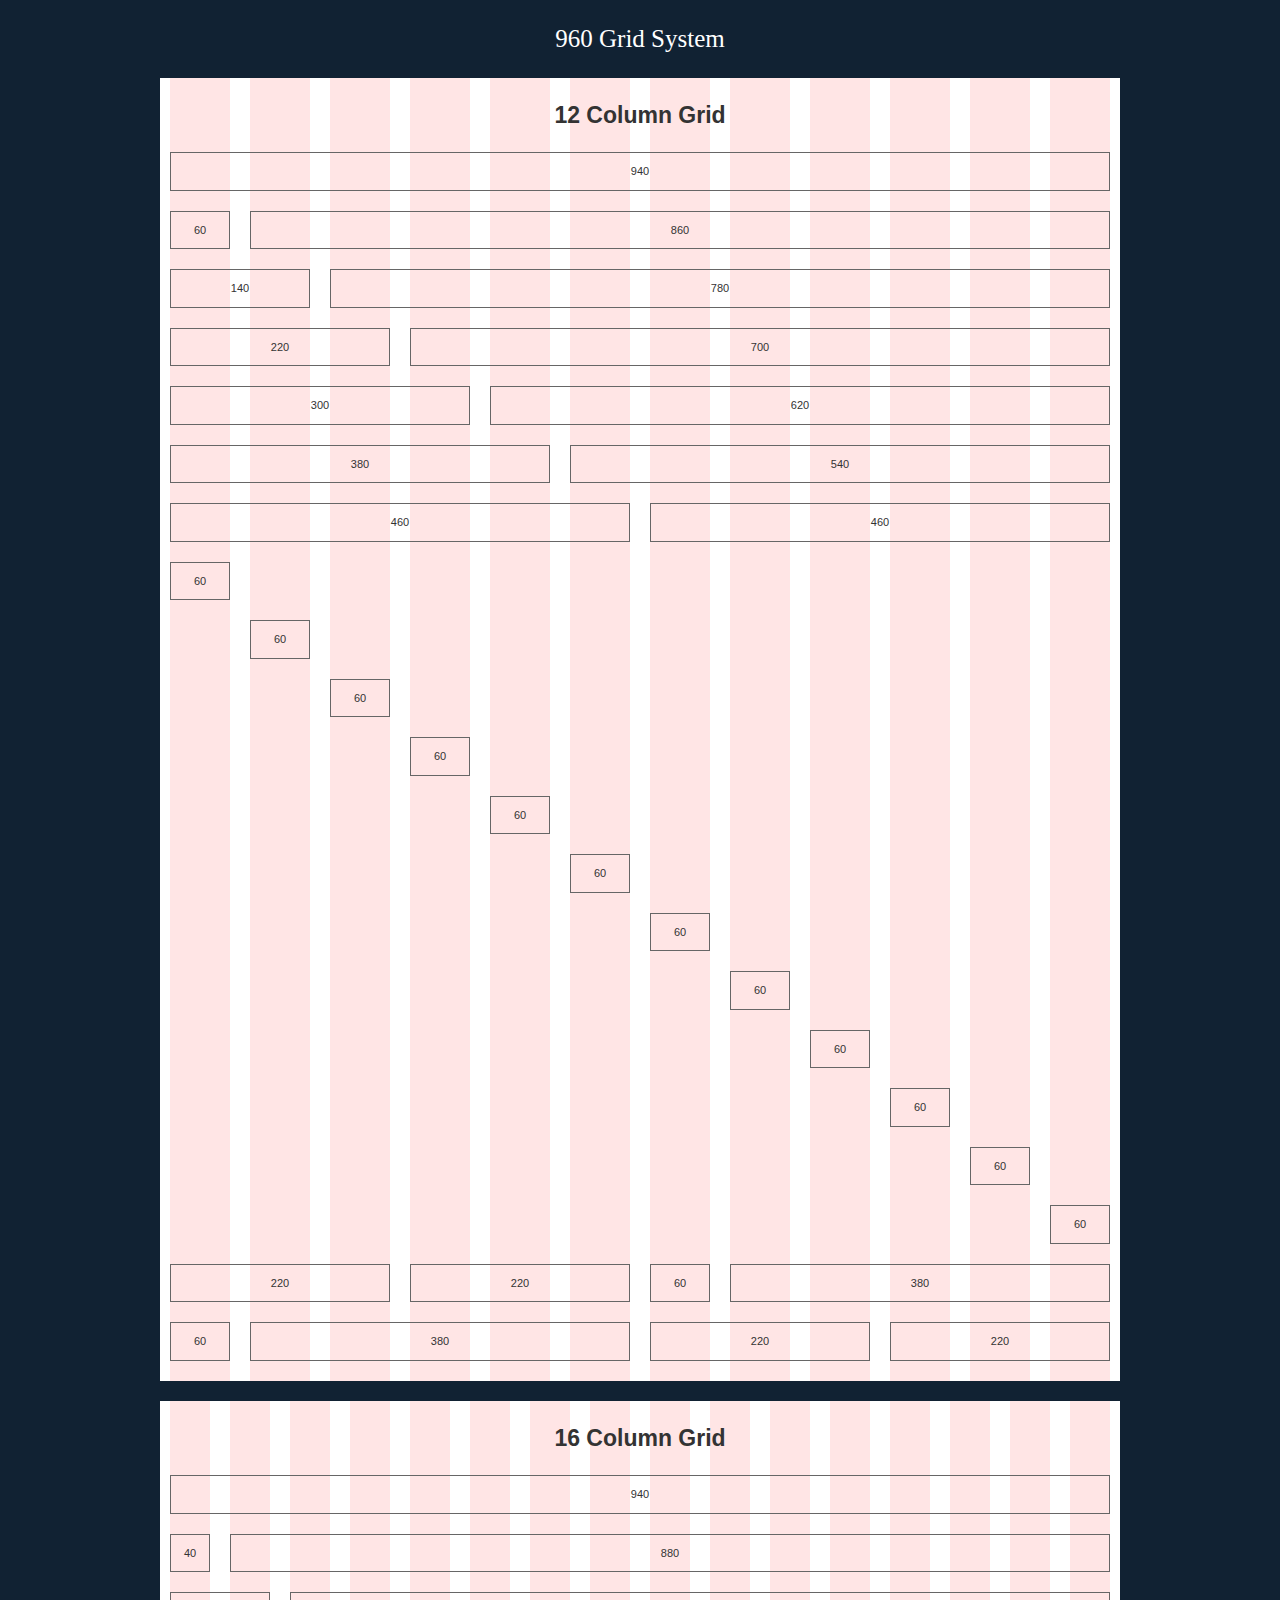
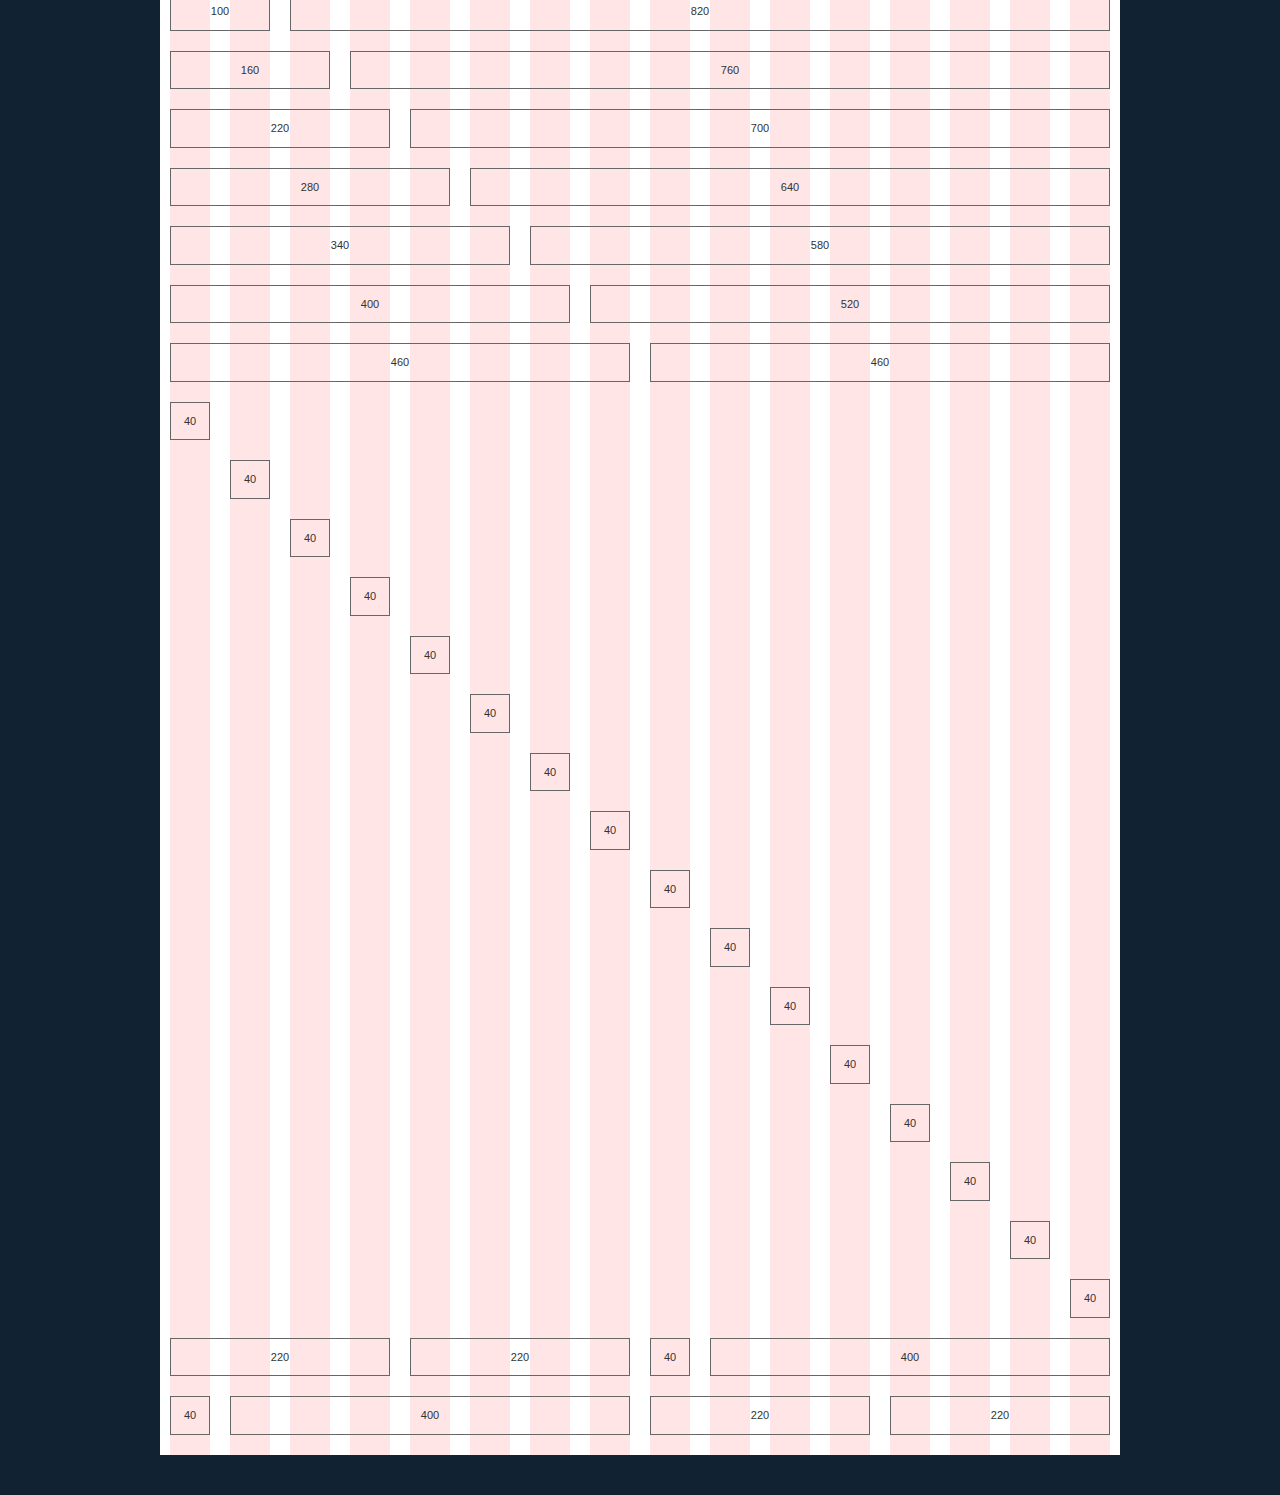
<file: Resources/Public/StyleSheets/960/code/demo.html>
<!DOCTYPE html>
<html lang="en">
<head>
<meta charset="utf-8" />
<title>960 Grid System &mdash; Demo</title>
<link rel="stylesheet" href="css/reset.css" />
<link rel="stylesheet" href="css/text.css" />
<link rel="stylesheet" href="css/960.css" />
<link rel="stylesheet" href="css/demo.css" />
</head>
<body>
<h1>
  <a href="http://960.gs/">960 Grid System</a>
</h1>
<div class="container_12">
  <h2>
    12 Column Grid
  </h2>
  <div class="grid_12">
    <p>
      940
    </p>
  </div>
  <!-- end .grid_12 -->
  <div class="clear"></div>
  <div class="grid_1">
    <p>
      60
    </p>
  </div>
  <!-- end .grid_1 -->
  <div class="grid_11">
    <p>
      860
    </p>
  </div>
  <!-- end .grid_11 -->
  <div class="clear"></div>
  <div class="grid_2">
    <p>
      140
    </p>
  </div>
  <!-- end .grid_2 -->
  <div class="grid_10">
    <p>
      780
    </p>
  </div>
  <!-- end .grid_10 -->
  <div class="clear"></div>
  <div class="grid_3">
    <p>
      220
    </p>
  </div>
  <!-- end .grid_3 -->
  <div class="grid_9">
    <p>
      700
    </p>
  </div>
  <!-- end .grid_9 -->
  <div class="clear"></div>
  <div class="grid_4">
    <p>
      300
    </p>
  </div>
  <!-- end .grid_4 -->
  <div class="grid_8">
    <p>
      620
    </p>
  </div>
  <!-- end .grid_8 -->
  <div class="clear"></div>
  <div class="grid_5">
    <p>
      380
    </p>
  </div>
  <!-- end .grid_5 -->
  <div class="grid_7">
    <p>
      540
    </p>
  </div>
  <!-- end .grid_7 -->
  <div class="clear"></div>
  <div class="grid_6">
    <p>
      460
    </p>
  </div>
  <!-- end .grid_6 -->
  <div class="grid_6">
    <p>
      460
    </p>
  </div>
  <!-- end .grid_6 -->
  <div class="clear"></div>
  <div class="grid_1 suffix_11">
    <p>
      60
    </p>
  </div>
  <!-- end .grid_1.suffix_11 -->
  <div class="clear"></div>
  <div class="grid_1 prefix_1 suffix_10">
    <p>
      60
    </p>
  </div>
  <!-- end .grid_1.prefix_1.suffix_10 -->
  <div class="clear"></div>
  <div class="grid_1 prefix_2 suffix_9">
    <p>
      60
    </p>
  </div>
  <!-- end .grid_1.prefix_2.suffix_9 -->
  <div class="clear"></div>
  <div class="grid_1 prefix_3 suffix_8">
    <p>
      60
    </p>
  </div>
  <!-- end .grid_1.prefix_3.suffix_8 -->
  <div class="clear"></div>
  <div class="grid_1 prefix_4 suffix_7">
    <p>
      60
    </p>
  </div>
  <!-- end .grid_1.prefix_4.suffix_7 -->
  <div class="clear"></div>
  <div class="grid_1 prefix_5 suffix_6">
    <p>
      60
    </p>
  </div>
  <!-- end .grid_1.prefix_5.suffix_6 -->
  <div class="clear"></div>
  <div class="grid_1 prefix_6 suffix_5">
    <p>
      60
    </p>
  </div>
  <!-- end .grid_1.prefix_6.suffix_5 -->
  <div class="clear"></div>
  <div class="grid_1 prefix_7 suffix_4">
    <p>
      60
    </p>
  </div>
  <!-- end .grid_1.prefix_7.suffix_4 -->
  <div class="clear"></div>
  <div class="grid_1 prefix_8 suffix_3">
    <p>
      60
    </p>
  </div>
  <!-- end .grid_1.prefix_8.suffix_3 -->
  <div class="clear"></div>
  <div class="grid_1 prefix_9 suffix_2">
    <p>
      60
    </p>
  </div>
  <!-- end .grid_1.prefix_9.suffix_2 -->
  <div class="clear"></div>
  <div class="grid_1 prefix_10 suffix_1">
    <p>
      60
    </p>
  </div>
  <!-- end .grid_1.prefix_10.suffix_1 -->
  <div class="clear"></div>
  <div class="grid_1 prefix_11">
    <p>
      60
    </p>
  </div>
  <!-- end .grid_1.prefix_11 -->
  <div class="clear"></div>
  <div class="grid_6 push_6">
    <div class="grid_1 alpha">
      <p>
        60
      </p>
    </div>
    <!-- end .grid_1.alpha -->
    <div class="grid_5 omega">
      <p>
        380
      </p>
    </div>
    <!-- end .grid_5.omega -->
    <div class="clear"></div>
    <div class="grid_3 alpha">
      <p>
        220
      </p>
    </div>
    <!-- end .grid_3.alpha -->
    <div class="grid_3 omega">
      <p>
        220
      </p>
    </div>
    <!-- end .grid_3.omega -->
  </div>
  <!-- end .grid_6.push_6 -->
  <div class="grid_6 pull_6">
    <div class="grid_3 alpha">
      <p>
        220
      </p>
    </div>
    <!-- end .grid_3.alpha -->
    <div class="grid_3 omega">
      <p>
        220
      </p>
    </div>
    <!-- end .grid_3.omega -->
    <div class="clear"></div>
    <div class="grid_1 alpha">
      <p>
        60
      </p>
    </div>
    <!-- end .grid_1.alpha -->
    <div class="grid_5 omega">
      <p>
        380
      </p>
    </div>
    <!-- end .grid_5.omega -->
  </div>
  <!-- end .grid_6.pull_6 -->
</div>
<!-- end .container_12 -->
<div class="container_16">
  <h2>
    16 Column Grid
  </h2>
  <div class="grid_16">
    <p>
      940
    </p>
  </div>
  <!-- end .grid_16 -->
  <div class="clear"></div>
  <div class="grid_1">
    <p>
      40
    </p>
  </div>
  <!-- end .grid_1 -->
  <div class="grid_15">
    <p>
      880
    </p>
  </div>
  <!-- end .grid_15 -->
  <div class="clear"></div>
  <div class="grid_2">
    <p>
      100
    </p>
  </div>
  <!-- end .grid_2 -->
  <div class="grid_14">
    <p>
      820
    </p>
  </div>
  <!-- end .grid_14 -->
  <div class="clear"></div>
  <div class="grid_3">
    <p>
      160
    </p>
  </div>
  <!-- end .grid_3 -->
  <div class="grid_13">
    <p>
      760
    </p>
  </div>
  <!-- end .grid_13 -->
  <div class="clear"></div>
  <div class="grid_4">
    <p>
      220
    </p>
  </div>
  <!-- end .grid_4 -->
  <div class="grid_12">
    <p>
      700
    </p>
  </div>
  <!-- end .grid_12 -->
  <div class="clear"></div>
  <div class="grid_5">
    <p>
      280
    </p>
  </div>
  <!-- end .grid_5 -->
  <div class="grid_11">
    <p>
      640
    </p>
  </div>
  <!-- end .grid_11 -->
  <div class="clear"></div>
  <div class="grid_6">
    <p>
      340
    </p>
  </div>
  <!-- end .grid_6 -->
  <div class="grid_10">
    <p>
      580
    </p>
  </div>
  <!-- end .grid_10 -->
  <div class="clear"></div>
  <div class="grid_7">
    <p>
      400
    </p>
  </div>
  <!-- end .grid_7 -->
  <div class="grid_9">
    <p>
      520
    </p>
  </div>
  <!-- end .grid_9 -->
  <div class="clear"></div>
  <div class="grid_8">
    <p>
      460
    </p>
  </div>
  <!-- end .grid_8 -->
  <div class="grid_8">
    <p>
      460
    </p>
  </div>
  <!-- end .grid_8 -->
  <div class="clear"></div>
  <div class="grid_1 suffix_15">
    <p>
      40
    </p>
  </div>
  <!-- end .grid_1.suffix_15 -->
  <div class="clear"></div>
  <div class="grid_1 prefix_1 suffix_14">
    <p>
      40
    </p>
  </div>
  <!-- end .grid_1.prefix_1.suffix_14 -->
  <div class="clear"></div>
  <div class="grid_1 prefix_2 suffix_13">
    <p>
      40
    </p>
  </div>
  <!-- end .grid_1.prefix_2.suffix_13 -->
  <div class="clear"></div>
  <div class="grid_1 prefix_3 suffix_12">
    <p>
      40
    </p>
  </div>
  <!-- end .grid_1.prefix_3.suffix_12 -->
  <div class="clear"></div>
  <div class="grid_1 prefix_4 suffix_11">
    <p>
      40
    </p>
  </div>
  <!-- end .grid_1.prefix_4.suffix_11 -->
  <div class="clear"></div>
  <div class="grid_1 prefix_5 suffix_10">
    <p>
      40
    </p>
  </div>
  <!-- end .grid_1.prefix_5.suffix_10 -->
  <div class="clear"></div>
  <div class="grid_1 prefix_6 suffix_9">
    <p>
      40
    </p>
  </div>
  <!-- end .grid_1.prefix_6.suffix_9 -->
  <div class="clear"></div>
  <div class="grid_1 prefix_7 suffix_8">
    <p>
      40
    </p>
  </div>
  <!-- end .grid_1.prefix_7.suffix_8 -->
  <div class="clear"></div>
  <div class="grid_1 prefix_8 suffix_7">
    <p>
      40
    </p>
  </div>
  <!-- end .grid_1.prefix_8.suffix_7 -->
  <div class="clear"></div>
  <div class="grid_1 prefix_9 suffix_6">
    <p>
      40
    </p>
  </div>
  <!-- end .grid_1.prefix_9.suffix_6 -->
  <div class="clear"></div>
  <div class="grid_1 prefix_10 suffix_5">
    <p>
      40
    </p>
  </div>
  <!-- end .grid_1.prefix_10.suffix_5 -->
  <div class="clear"></div>
  <div class="grid_1 prefix_11 suffix_4">
    <p>
      40
    </p>
  </div>
  <!-- end .grid_1.prefix_11.suffix_4 -->
  <div class="clear"></div>
  <div class="grid_1 prefix_12 suffix_3">
    <p>
      40
    </p>
  </div>
  <!-- end .grid_1.prefix_12.suffix_3 -->
  <div class="clear"></div>
  <div class="grid_1 prefix_13 suffix_2">
    <p>
      40
    </p>
  </div>
  <!-- end .grid_1.prefix_13.suffix_2 -->
  <div class="clear"></div>
  <div class="grid_1 prefix_14 suffix_1">
    <p>
      40
    </p>
  </div>
  <!-- end .grid_1.prefix_14.suffix_1 -->
  <div class="clear"></div>
  <div class="grid_1 prefix_15">
    <p>
      40
    </p>
  </div>
  <!-- end .grid_1.prefix_15 -->
  <div class="clear"></div>
  <div class="grid_8 push_8">
    <div class="grid_1 alpha">
      <p>
        40
      </p>
    </div>
    <!-- end .grid_1.alpha -->
    <div class="grid_7 omega">
      <p>
        400
      </p>
    </div>
    <!-- end .grid_7.omega -->
    <div class="clear"></div>
    <div class="grid_4 alpha">
      <p>
        220
      </p>
    </div>
    <!-- end .grid_4.alpha -->
    <div class="grid_4 omega">
      <p>
        220
      </p>
    </div>
    <!-- end .grid_4.omega -->
  </div>
  <!-- end .grid_8.push_8 -->
  <div class="grid_8 pull_8">
    <div class="grid_4 alpha">
      <p>
        220
      </p>
    </div>
    <!-- end .grid_4.alpha -->
    <div class="grid_4 omega">
      <p>
        220
      </p>
    </div>
    <!-- end .grid_4.omega -->
    <div class="clear"></div>
    <div class="grid_1 alpha">
      <p>
        40
      </p>
    </div>
    <!-- end .grid_1.alpha -->
    <div class="grid_7 omega">
      <p>
        400
      </p>
    </div>
    <!-- end .grid_7.omega -->
  </div>
  <!-- end .grid_8.pull_8 -->
</div>
<!-- end .container_16 -->
</body>
</html>
</file>
<file: Resources/Public/StyleSheets/960/code/css/text.css>
/*
  960 Grid System ~ Text CSS.
  Learn more ~ http://960.gs/

  Licensed under GPL and MIT.
*/

/* `Basic HTML
----------------------------------------------------------------------------------------------------*/

body {
  font: 13px/1.5 'Helvetica Neue', Arial, 'Liberation Sans', FreeSans, sans-serif;
}

pre,
code {
  font-family: 'DejaVu Sans Mono', Menlo, Consolas, monospace;
}

hr {
  border: 0 #ccc solid;
  border-top-width: 1px;
  clear: both;
  height: 0;
}

/* `Headings
----------------------------------------------------------------------------------------------------*/

h1 {
  font-size: 25px;
}

h2 {
  font-size: 23px;
}

h3 {
  font-size: 21px;
}

h4 {
  font-size: 19px;
}

h5 {
  font-size: 17px;
}

h6 {
  font-size: 15px;
}

/* `Spacing
----------------------------------------------------------------------------------------------------*/

ol {
  list-style: decimal;
}

ul {
  list-style: disc;
}

li {
  margin-left: 30px;
}

p,
dl,
hr,
h1,
h2,
h3,
h4,
h5,
h6,
ol,
ul,
pre,
table,
address,
fieldset,
figure {
  margin-bottom: 20px;
}
</file>
<file: Resources/Public/StyleSheets/960/code/css/960.css>
/*
  960 Grid System ~ Core CSS.
  Learn more ~ http://960.gs/

  Licensed under GPL and MIT.
*/

/*
  Forces backgrounds to span full width,
  even if there is horizontal scrolling.
  Increase this if your layout is wider.

  Note: IE6 works fine without this fix.
*/

body {
  min-width: 960px;
}

/* `Container
----------------------------------------------------------------------------------------------------*/

.container_12,
.container_16 {
  margin-left: auto;
  margin-right: auto;
  width: 960px;
}

/* `Grid >> Global
----------------------------------------------------------------------------------------------------*/

.grid_1,
.grid_2,
.grid_3,
.grid_4,
.grid_5,
.grid_6,
.grid_7,
.grid_8,
.grid_9,
.grid_10,
.grid_11,
.grid_12,
.grid_13,
.grid_14,
.grid_15,
.grid_16 {
  display: inline;
  float: left;
  margin-left: 10px;
  margin-right: 10px;
}

.push_1, .pull_1,
.push_2, .pull_2,
.push_3, .pull_3,
.push_4, .pull_4,
.push_5, .pull_5,
.push_6, .pull_6,
.push_7, .pull_7,
.push_8, .pull_8,
.push_9, .pull_9,
.push_10, .pull_10,
.push_11, .pull_11,
.push_12, .pull_12,
.push_13, .pull_13,
.push_14, .pull_14,
.push_15, .pull_15 {
  position: relative;
}

.container_12 .grid_3,
.container_16 .grid_4 {
  width: 220px;
}

.container_12 .grid_6,
.container_16 .grid_8 {
  width: 460px;
}

.container_12 .grid_9,
.container_16 .grid_12 {
  width: 700px;
}

.container_12 .grid_12,
.container_16 .grid_16 {
  width: 940px;
}

/* `Grid >> Children (Alpha ~ First, Omega ~ Last)
----------------------------------------------------------------------------------------------------*/

.alpha {
  margin-left: 0;
}

.omega {
  margin-right: 0;
}

/* `Grid >> 12 Columns
----------------------------------------------------------------------------------------------------*/

.container_12 .grid_1 {
  width: 60px;
}

.container_12 .grid_2 {
  width: 140px;
}

.container_12 .grid_4 {
  width: 300px;
}

.container_12 .grid_5 {
  width: 380px;
}

.container_12 .grid_7 {
  width: 540px;
}

.container_12 .grid_8 {
  width: 620px;
}

.container_12 .grid_10 {
  width: 780px;
}

.container_12 .grid_11 {
  width: 860px;
}

/* `Grid >> 16 Columns
----------------------------------------------------------------------------------------------------*/

.container_16 .grid_1 {
  width: 40px;
}

.container_16 .grid_2 {
  width: 100px;
}

.container_16 .grid_3 {
  width: 160px;
}

.container_16 .grid_5 {
  width: 280px;
}

.container_16 .grid_6 {
  width: 340px;
}

.container_16 .grid_7 {
  width: 400px;
}

.container_16 .grid_9 {
  width: 520px;
}

.container_16 .grid_10 {
  width: 580px;
}

.container_16 .grid_11 {
  width: 640px;
}

.container_16 .grid_13 {
  width: 760px;
}

.container_16 .grid_14 {
  width: 820px;
}

.container_16 .grid_15 {
  width: 880px;
}

/* `Prefix Extra Space >> Global
----------------------------------------------------------------------------------------------------*/

.container_12 .prefix_3,
.container_16 .prefix_4 {
  padding-left: 240px;
}

.container_12 .prefix_6,
.container_16 .prefix_8 {
  padding-left: 480px;
}

.container_12 .prefix_9,
.container_16 .prefix_12 {
  padding-left: 720px;
}

/* `Prefix Extra Space >> 12 Columns
----------------------------------------------------------------------------------------------------*/

.container_12 .prefix_1 {
  padding-left: 80px;
}

.container_12 .prefix_2 {
  padding-left: 160px;
}

.container_12 .prefix_4 {
  padding-left: 320px;
}

.container_12 .prefix_5 {
  padding-left: 400px;
}

.container_12 .prefix_7 {
  padding-left: 560px;
}

.container_12 .prefix_8 {
  padding-left: 640px;
}

.container_12 .prefix_10 {
  padding-left: 800px;
}

.container_12 .prefix_11 {
  padding-left: 880px;
}

/* `Prefix Extra Space >> 16 Columns
----------------------------------------------------------------------------------------------------*/

.container_16 .prefix_1 {
  padding-left: 60px;
}

.container_16 .prefix_2 {
  padding-left: 120px;
}

.container_16 .prefix_3 {
  padding-left: 180px;
}

.container_16 .prefix_5 {
  padding-left: 300px;
}

.container_16 .prefix_6 {
  padding-left: 360px;
}

.container_16 .prefix_7 {
  padding-left: 420px;
}

.container_16 .prefix_9 {
  padding-left: 540px;
}

.container_16 .prefix_10 {
  padding-left: 600px;
}

.container_16 .prefix_11 {
  padding-left: 660px;
}

.container_16 .prefix_13 {
  padding-left: 780px;
}

.container_16 .prefix_14 {
  padding-left: 840px;
}

.container_16 .prefix_15 {
  padding-left: 900px;
}

/* `Suffix Extra Space >> Global
----------------------------------------------------------------------------------------------------*/

.container_12 .suffix_3,
.container_16 .suffix_4 {
  padding-right: 240px;
}

.container_12 .suffix_6,
.container_16 .suffix_8 {
  padding-right: 480px;
}

.container_12 .suffix_9,
.container_16 .suffix_12 {
  padding-right: 720px;
}

/* `Suffix Extra Space >> 12 Columns
----------------------------------------------------------------------------------------------------*/

.container_12 .suffix_1 {
  padding-right: 80px;
}

.container_12 .suffix_2 {
  padding-right: 160px;
}

.container_12 .suffix_4 {
  padding-right: 320px;
}

.container_12 .suffix_5 {
  padding-right: 400px;
}

.container_12 .suffix_7 {
  padding-right: 560px;
}

.container_12 .suffix_8 {
  padding-right: 640px;
}

.container_12 .suffix_10 {
  padding-right: 800px;
}

.container_12 .suffix_11 {
  padding-right: 880px;
}

/* `Suffix Extra Space >> 16 Columns
----------------------------------------------------------------------------------------------------*/

.container_16 .suffix_1 {
  padding-right: 60px;
}

.container_16 .suffix_2 {
  padding-right: 120px;
}

.container_16 .suffix_3 {
  padding-right: 180px;
}

.container_16 .suffix_5 {
  padding-right: 300px;
}

.container_16 .suffix_6 {
  padding-right: 360px;
}

.container_16 .suffix_7 {
  padding-right: 420px;
}

.container_16 .suffix_9 {
  padding-right: 540px;
}

.container_16 .suffix_10 {
  padding-right: 600px;
}

.container_16 .suffix_11 {
  padding-right: 660px;
}

.container_16 .suffix_13 {
  padding-right: 780px;
}

.container_16 .suffix_14 {
  padding-right: 840px;
}

.container_16 .suffix_15 {
  padding-right: 900px;
}

/* `Push Space >> Global
----------------------------------------------------------------------------------------------------*/

.container_12 .push_3,
.container_16 .push_4 {
  left: 240px;
}

.container_12 .push_6,
.container_16 .push_8 {
  left: 480px;
}

.container_12 .push_9,
.container_16 .push_12 {
  left: 720px;
}

/* `Push Space >> 12 Columns
----------------------------------------------------------------------------------------------------*/

.container_12 .push_1 {
  left: 80px;
}

.container_12 .push_2 {
  left: 160px;
}

.container_12 .push_4 {
  left: 320px;
}

.container_12 .push_5 {
  left: 400px;
}

.container_12 .push_7 {
  left: 560px;
}

.container_12 .push_8 {
  left: 640px;
}

.container_12 .push_10 {
  left: 800px;
}

.container_12 .push_11 {
  left: 880px;
}

/* `Push Space >> 16 Columns
----------------------------------------------------------------------------------------------------*/

.container_16 .push_1 {
  left: 60px;
}

.container_16 .push_2 {
  left: 120px;
}

.container_16 .push_3 {
  left: 180px;
}

.container_16 .push_5 {
  left: 300px;
}

.container_16 .push_6 {
  left: 360px;
}

.container_16 .push_7 {
  left: 420px;
}

.container_16 .push_9 {
  left: 540px;
}

.container_16 .push_10 {
  left: 600px;
}

.container_16 .push_11 {
  left: 660px;
}

.container_16 .push_13 {
  left: 780px;
}

.container_16 .push_14 {
  left: 840px;
}

.container_16 .push_15 {
  left: 900px;
}

/* `Pull Space >> Global
----------------------------------------------------------------------------------------------------*/

.container_12 .pull_3,
.container_16 .pull_4 {
  left: -240px;
}

.container_12 .pull_6,
.container_16 .pull_8 {
  left: -480px;
}

.container_12 .pull_9,
.container_16 .pull_12 {
  left: -720px;
}

/* `Pull Space >> 12 Columns
----------------------------------------------------------------------------------------------------*/

.container_12 .pull_1 {
  left: -80px;
}

.container_12 .pull_2 {
  left: -160px;
}

.container_12 .pull_4 {
  left: -320px;
}

.container_12 .pull_5 {
  left: -400px;
}

.container_12 .pull_7 {
  left: -560px;
}

.container_12 .pull_8 {
  left: -640px;
}

.container_12 .pull_10 {
  left: -800px;
}

.container_12 .pull_11 {
  left: -880px;
}

/* `Pull Space >> 16 Columns
----------------------------------------------------------------------------------------------------*/

.container_16 .pull_1 {
  left: -60px;
}

.container_16 .pull_2 {
  left: -120px;
}

.container_16 .pull_3 {
  left: -180px;
}

.container_16 .pull_5 {
  left: -300px;
}

.container_16 .pull_6 {
  left: -360px;
}

.container_16 .pull_7 {
  left: -420px;
}

.container_16 .pull_9 {
  left: -540px;
}

.container_16 .pull_10 {
  left: -600px;
}

.container_16 .pull_11 {
  left: -660px;
}

.container_16 .pull_13 {
  left: -780px;
}

.container_16 .pull_14 {
  left: -840px;
}

.container_16 .pull_15 {
  left: -900px;
}

/* `Clear Floated Elements
----------------------------------------------------------------------------------------------------*/

/* http://sonspring.com/journal/clearing-floats */

.clear {
  clear: both;
  display: block;
  overflow: hidden;
  visibility: hidden;
  width: 0;
  height: 0;
}

/* http://www.yuiblog.com/blog/2010/09/27/clearfix-reloaded-overflowhidden-demystified */

.clearfix:before,
.clearfix:after,
.container_12:before,
.container_12:after,
.container_16:before,
.container_16:after {
  content: '.';
  display: block;
  overflow: hidden;
  visibility: hidden;
  font-size: 0;
  line-height: 0;
  width: 0;
  height: 0;
}

.clearfix:after,
.container_12:after,
.container_16:after {
  clear: both;
}

/*
  The following zoom:1 rule is specifically for IE6 + IE7.
  Move to separate stylesheet if invalid CSS is a problem.
*/

.clearfix,
.container_12,
.container_16 {
  zoom: 1;
}
</file>
<file: Resources/Public/StyleSheets/960/code/css/demo.css>
body {
  background: #123;
  color: #333;
  font-size: 11px;
  height: auto;
  padding-bottom: 20px;
}

a {
  color: #fff;
  text-decoration: none;
}

a:hover {
  text-decoration: underline;
}

h1 {
  font-family: Georgia, serif;
  font-weight: normal;
  padding-top: 20px;
  text-align: center;
}

h2 {
  padding-top: 20px;
  text-align: center;
}

p {
  border: 1px solid #666;
  overflow: hidden;
  padding: 10px 0;
  text-align: center;
}

.container_12,
.container_16,
.container_24 {
  background-color: #fff;
  background-repeat: repeat-y;
  margin-bottom: 20px;
}

.container_12 {
  background-image: url(../img/12_col.gif);
}

.container_16 {
  background-image: url(../img/16_col.gif);
}

.container_24 {
  background-image: url(../img/24_col.gif);
}
</file>
